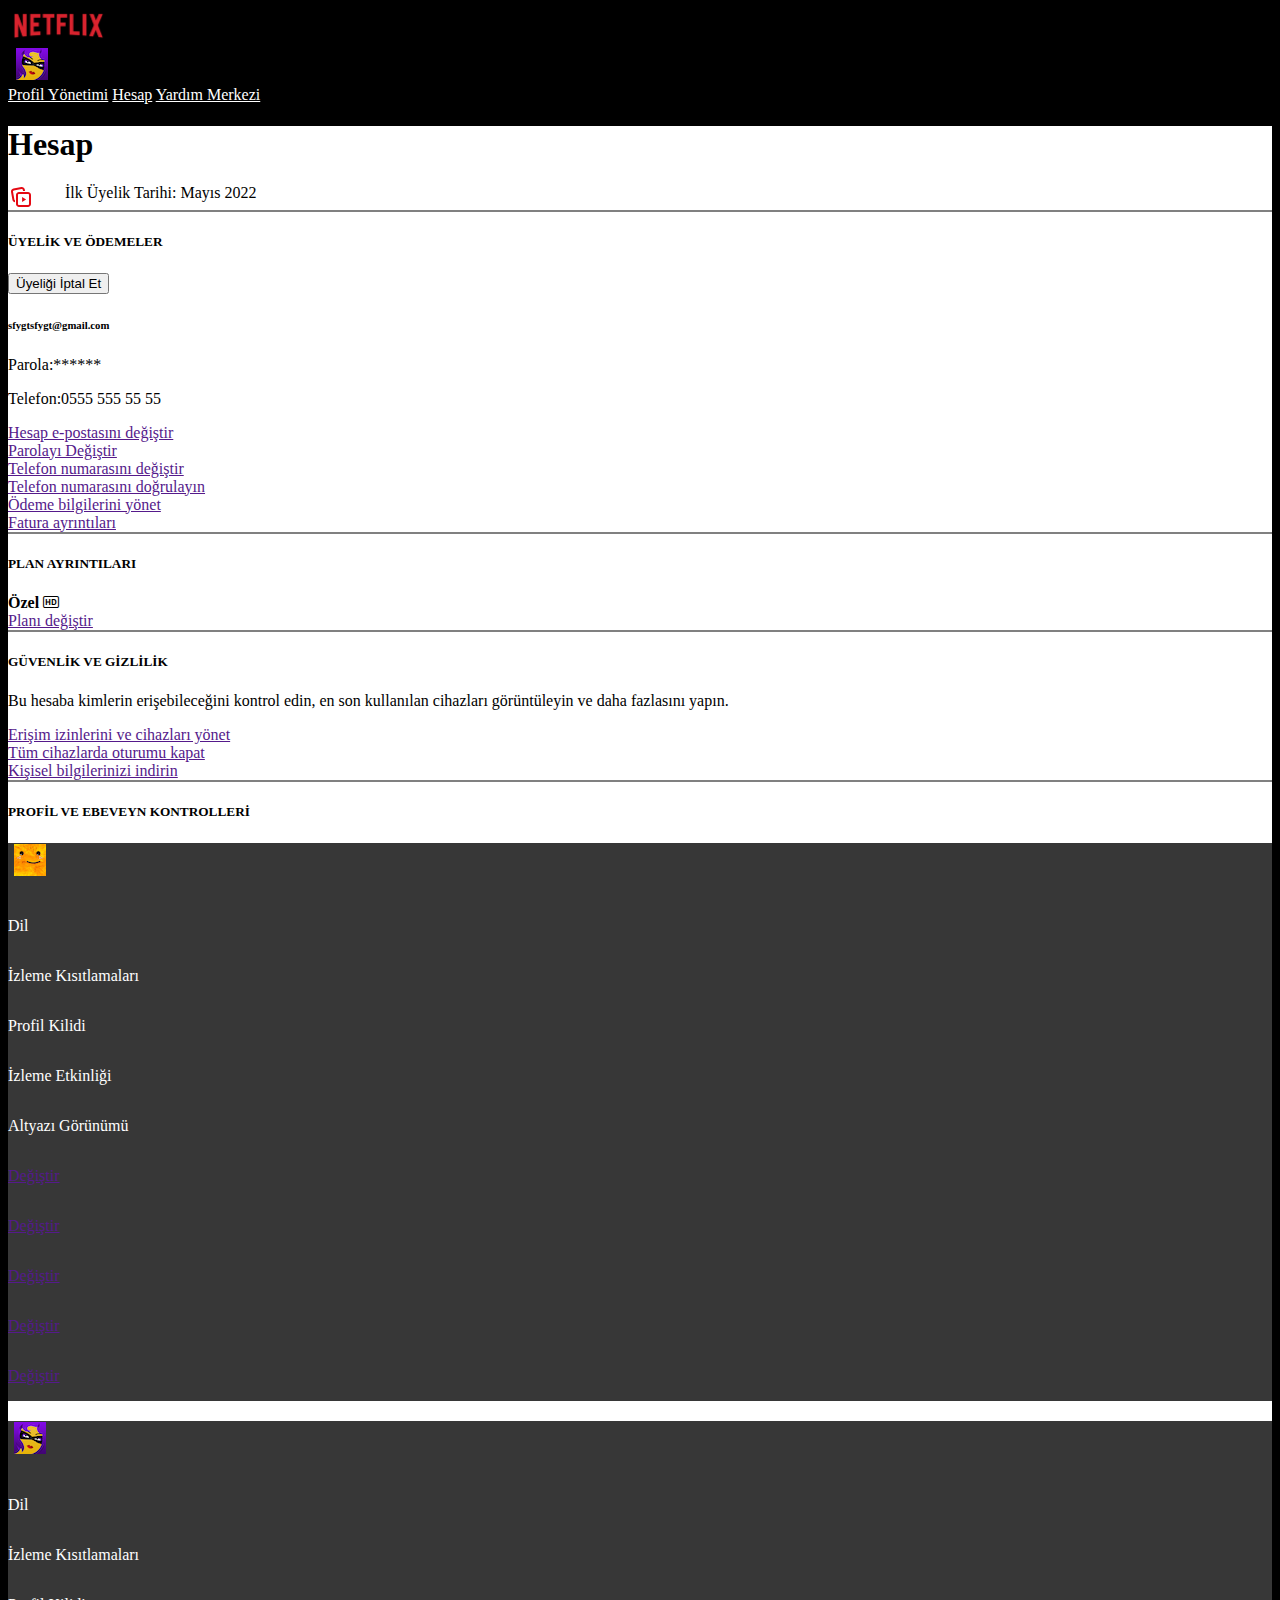
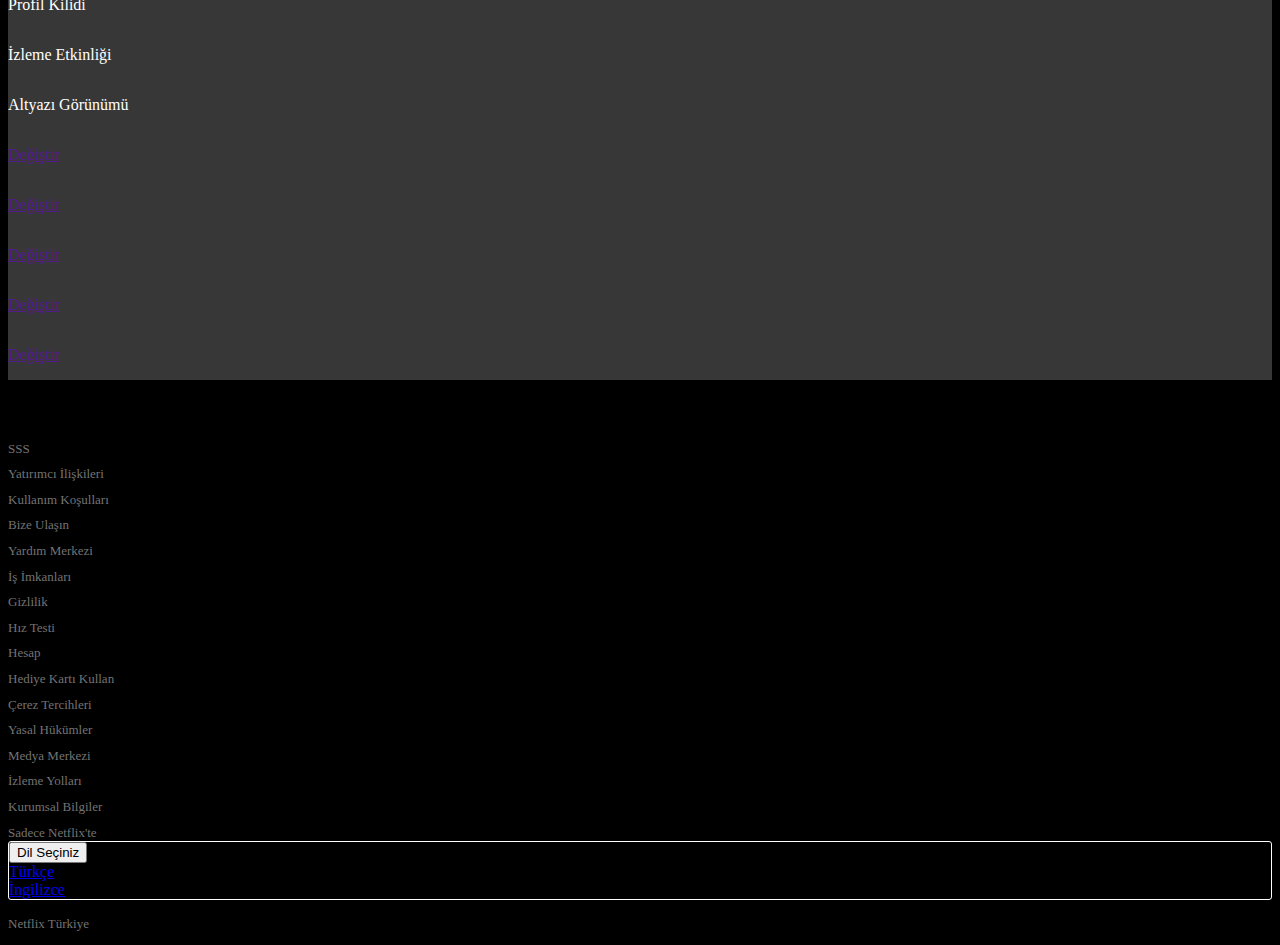
<file: account.html>
<!doctype html>
<html lang="tr">
  <head>
    <meta charset="utf-8">
    <meta name="viewport" content="width=device-width, initial-scale=1">
    <title>Netflix | Account</title>
    <!-- Bootstrap Css -->
    <link href="https://cdn.jsdelivr.net/npm/bootstrap@5.2.3/dist/css/bootstrap.min.css" rel="stylesheet" integrity="sha384-rbsA2VBKQhggwzxH7pPCaAqO46MgnOM80zW1RWuH61DGLwZJEdK2Kadq2F9CUG65" crossorigin="anonymous">
    <!-- Main Css -->
    <link rel="stylesheet" href="./css/style.css">
    <!-- Responsive Css  -->
    <link rel="stylesheet" media="(max-width:576px)" href="./css/phone.css">
    <link rel="stylesheet" media="(max-width:786px)" href="./css/tablet.css">
    <!-- FontAwesome İcon Link -->
    <link rel="stylesheet" href="https://cdnjs.cloudflare.com/ajax/libs/font-awesome/6.2.1/css/all.min.css" integrity="sha512-MV7K8+y+gLIBoVD59lQIYicR65iaqukzvf/nwasF0nqhPay5w/9lJmVM2hMDcnK1OnMGCdVK+iQrJ7lzPJQd1w==" crossorigin="anonymous" referrerpolicy="no-referrer" />
</head>
<body>
    <!-- Header -->
    <div class="header-account">
        <nav class="navbar navbar-expand-lg navbar-dark bg-dark">
            <div class="container-fluid">
              <a class="navbar-brand" href="#"><img src="./img/netflixLogoNew.png" width="100" alt=""></a>
              <div class="dropdown dropdown-browse">
                <button class="btn btnBrowse dropdown-toggle" type="button" aria-expanded="false">
                  <img src="./img/safa-icon.png" alt="">
                </button>
                <ul class="dropdown-menu dropdown-browse-menu">
                  <a class="dropdown-item dropdown-browse-item" href=""><i class="fa-solid fa-pencil"></i> Profil Yönetimi</a>
                  <a class="dropdown-item dropdown-browse-item" href=""><i class="fa-regular fa-user"></i> Hesap</a>
                  <a class="dropdown-item dropdown-browse-item" href=""><i class="fa-regular fa-face-smile"></i> Yardım Merkezi</a>
                </ul>
              </div>
            </div>
          </nav>
    </div>
    <!-- Section -->
    <div class="section-account">
        <div class="container">
            <div class="row d-flex">
                <div class="col-md-2  mt-3">
                    <h1>Hesap</h1>
                </div>
                <div class="col-md-10 mt-3 align-self-center">
                    <div class="account-svg">
                        <div class="account-membersince">
                        </div>
                        İlk Üyelik Tarihi: Mayıs 2022
                    </div>
                </div>
            </div>
            <div class="space"></div>
            <div class="row">
                <div class="col-md-4 account-res mt-3">
                    <h5>ÜYELİK VE ÖDEMELER</h5>
                    <button type="button" class="btn ms-4 btn-outline-danger btnAccount">Üyeliği İptal Et</button>
                </div>
                <div class="col-md-4 account-res mt-3">
                    <h6>sfygtsfygt@gmail.com</h6>
                    <p>Parola:******</p>
                    <p>Telefon:0555 555 55 55</p>
                </div>
                <div class="col-md-4 account-res text-end mt-3">
                    <ul class="list-unstyled">
                        <li><a class="text-decoration-none" href="">Hesap e-postasını değiştir</a></li>
                        <li><a class="text-decoration-none" href="">Parolayı Değiştir</a></li>
                        <li><a class="text-decoration-none" href="">Telefon numarasını değiştir</a></li>
                        <li><a class="text-decoration-none" href="">Telefon numarasını doğrulayın</a></li>
                        <li><a class="text-decoration-none" href="">Ödeme bilgilerini yönet</a></li>
                        <li><a class="text-decoration-none" href="">Fatura ayrıntıları</a></li>
                    </ul>
                </div>
            </div>
            <div class="space mt-3"></div>
            <div class="row mt-3">
                <div class="col-md-4 account-res">
                    <h5>PLAN AYRINTILARI</h5>
                </div>
                <div class="col-md-4 account-res">
                    <b>Özel <i class="bi bi-badge-hd"></i></b>
                </div>
                <div class="col-md-4 account-res text-end">
                    <ul class="list-unstyled">
                        <li><a class="text-decoration-none"  href="">Planı değiştir</a></li>
                    </ul>
                </div>
            </div>
            <div class="space mt-3"></div>
            <div class="row mt-3">
                <div class="col-md-4 account-res">
                    <h5>GÜVENLİK VE GİZLİLİK</h5>
                </div>
                <div class="col-md-4 account-res">
                    <p>Bu hesaba kimlerin erişebileceğini kontrol edin, en son kullanılan cihazları görüntüleyin ve daha fazlasını yapın.</p>
                </div>
                <div class="col-md-4 account-res text-end">
                    <ul class="list-unstyled">
                        <li><a class="text-decoration-none"  href="">Erişim izinlerini ve cihazları yönet</a></li>
                        <li><a class="text-decoration-none"  href="">Tüm cihazlarda oturumu kapat</a></li>
                        <li><a class="text-decoration-none"  href="">Kişisel bilgilerinizi indirin</a></li>
                    </ul>
                </div>
            </div>
            <div class="space mt-3"></div>
            <div class="row d-flex">
                <div class="col-md-4 mt-3">
                    <h5>PROFİL VE EBEVEYN KONTROLLERİ</h5>
                </div>
                <div class="col-md-8 mt-3 align-self-center">
                    <div class="accordion accordion-flush" id="accordionFlushExample">
                        <div class="accordion-item">
                          <h2 class="accordion-header" id="flush-headingOne">
                            <button class="accordion-button collapsed" type="button" data-bs-toggle="collapse" data-bs-target="#flush-collapseOne" aria-expanded="false" aria-controls="flush-collapseOne">
                              <img src="./img/browseicon-xh7Y.png" alt="">
                            </button>
                          </h2>
                          <div id="flush-collapseOne" class="accordion-collapse collapse" aria-labelledby="flush-headingOne" data-bs-parent="#accordionFlushExample">
                            <div class="accordion-body d-flex justify-content-between ms-3">
                                <div class="body-left">
                                    <ul class="account-list list-unstyled">
                                        <li>Dil</li>
                                        <li>İzleme Kısıtlamaları</li>
                                        <li>Profil Kilidi</li>
                                        <li>İzleme Etkinliği</li>
                                        <li>Altyazı Görünümü</li>
                                    </ul>
                                </div>
                                <div class="body-right">
                                    <ul class="account-list list-unstyled">
                                        <li><a class="text-decoration-none" href="">Değiştir</a></li>
                                        <li><a class="text-decoration-none" href="">Değiştir</a></li>
                                        <li><a class="text-decoration-none" href="">Değiştir</a></li>
                                        <li><a class="text-decoration-none" href="">Değiştir</a></li>
                                        <li><a class="text-decoration-none" href="">Değiştir</a></li>
                                    </ul>
                                </div>
                            </div>
                          </div>
                        </div>
                        <div class="accordion-item">
                            <h2 class="accordion-header" id="flush-headingTwo">
                              <button class="accordion-button collapsed" type="button" data-bs-toggle="collapse" data-bs-target="#flush-collapseTwo" aria-expanded="false" aria-controls="flush-collapseTwo">
                                <img src="./img/safa-icon.png" alt="">
                              </button>
                            </h2>
                            <div id="flush-collapseTwo" class="accordion-collapse collapse" aria-labelledby="flush-headingTwo" data-bs-parent="#accordionFlushExample">
                              <div class="accordion-body d-flex justify-content-between ms-3">
                                  <div class="body-left">
                                      <ul class="account-list list-unstyled">
                                          <li>Dil</li>
                                          <li>İzleme Kısıtlamaları</li>
                                          <li>Profil Kilidi</li>
                                          <li>İzleme Etkinliği</li>
                                          <li>Altyazı Görünümü</li>
                                      </ul>
                                  </div>
                                  <div class="body-right">
                                      <ul class="account-list list-unstyled">
                                          <li><a class="text-decoration-none" href="">Değiştir</a></li>
                                          <li><a class="text-decoration-none" href="">Değiştir</a></li>
                                          <li><a class="text-decoration-none" href="">Değiştir</a></li>
                                          <li><a class="text-decoration-none" href="">Değiştir</a></li>
                                          <li><a class="text-decoration-none" href="">Değiştir</a></li>
                                      </ul>
                                  </div>
                              </div>
                            </div>
                          </div>
                      </div>
                </div>
            </div>
        </div>
    </div>
    <!-- Footer -->
    <footer id="footer-content" class="mt-5">
        <div class="container">
            <h5 class="text-start footer-text">Sorularınız mı var? 0850-390-7444 numaralı telefonu arayın</h5>
          <div class="row mt-3">
            <div class="footer d-flex col-md-6">
                <div class="col-6">
                    <ul class="footer-list">
                      <li><a href="">SSS</a></li>
                      <li><a href="">Yatırımcı İlişkileri</a></li>
                      <li><a href="">Kullanım Koşulları</a></li>
                      <li><a href="">Bize Ulaşın</a></li>
                    </ul>
                  </div>
                  <div class="col-6">
                    <ul class="footer-list">
                      <li><a href="">Yardım Merkezi</a></li>
                      <li><a href="">İş İmkanları</a></li>
                      <li><a href="">Gizlilik</a></li>
                      <li><a href="">Hız Testi</a></li>
                    </ul>
                  </div>
            </div>
            <div class="footer d-flex col-md-6">
                <div class="col-6">
                    <ul class="footer-list">
                      <li><a href="">Hesap</a></li>
                      <li><a href="">Hediye Kartı Kullan</a></li>
                      <li><a href="">Çerez Tercihleri</a></li>
                      <li><a href="">Yasal Hükümler</a></li>
                    </ul>
                  </div>
                  <div class="col-6">
                    <ul class="footer-list">
                      <li><a href="">Medya Merkezi</a></li>
                      <li><a href="">İzleme Yolları</a></li>
                      <li><a href="">Kurumsal Bilgiler</a></li>
                      <li><a href="">Sadece Netflix'te</a></li>
                    </ul>
                  </div>
            </div>
          </div>
          <form class="d-flex mt-3">
            <div class="dropdown footer-form">
                <button class="btn text-white dropdown-toggle" type="button" data-bs-toggle="dropdown" aria-expanded="false">
                    Dil Seçiniz
                </button>
                <ul class="dropdown-menu">
                    <li><a class="dropdown-item" href="#">Türkçe</a></li>
                    <li><a class="dropdown-item" href="#">İngilizce</a></li>
                </ul>
            </div>
        </form>
        <div class="footer-country">
            <p class="footer-country-title">Netflix Türkiye</p>
        </div>
        </div>
    </footer>
    <!-- Bootsrap js link -->
    <script src="https://cdn.jsdelivr.net/npm/bootstrap@5.2.3/dist/js/bootstrap.bundle.min.js" integrity="sha384-kenU1KFdBIe4zVF0s0G1M5b4hcpxyD9F7jL+jjXkk+Q2h455rYXK/7HAuoJl+0I4" crossorigin="anonymous"></script>
</body>
</html>
</file>
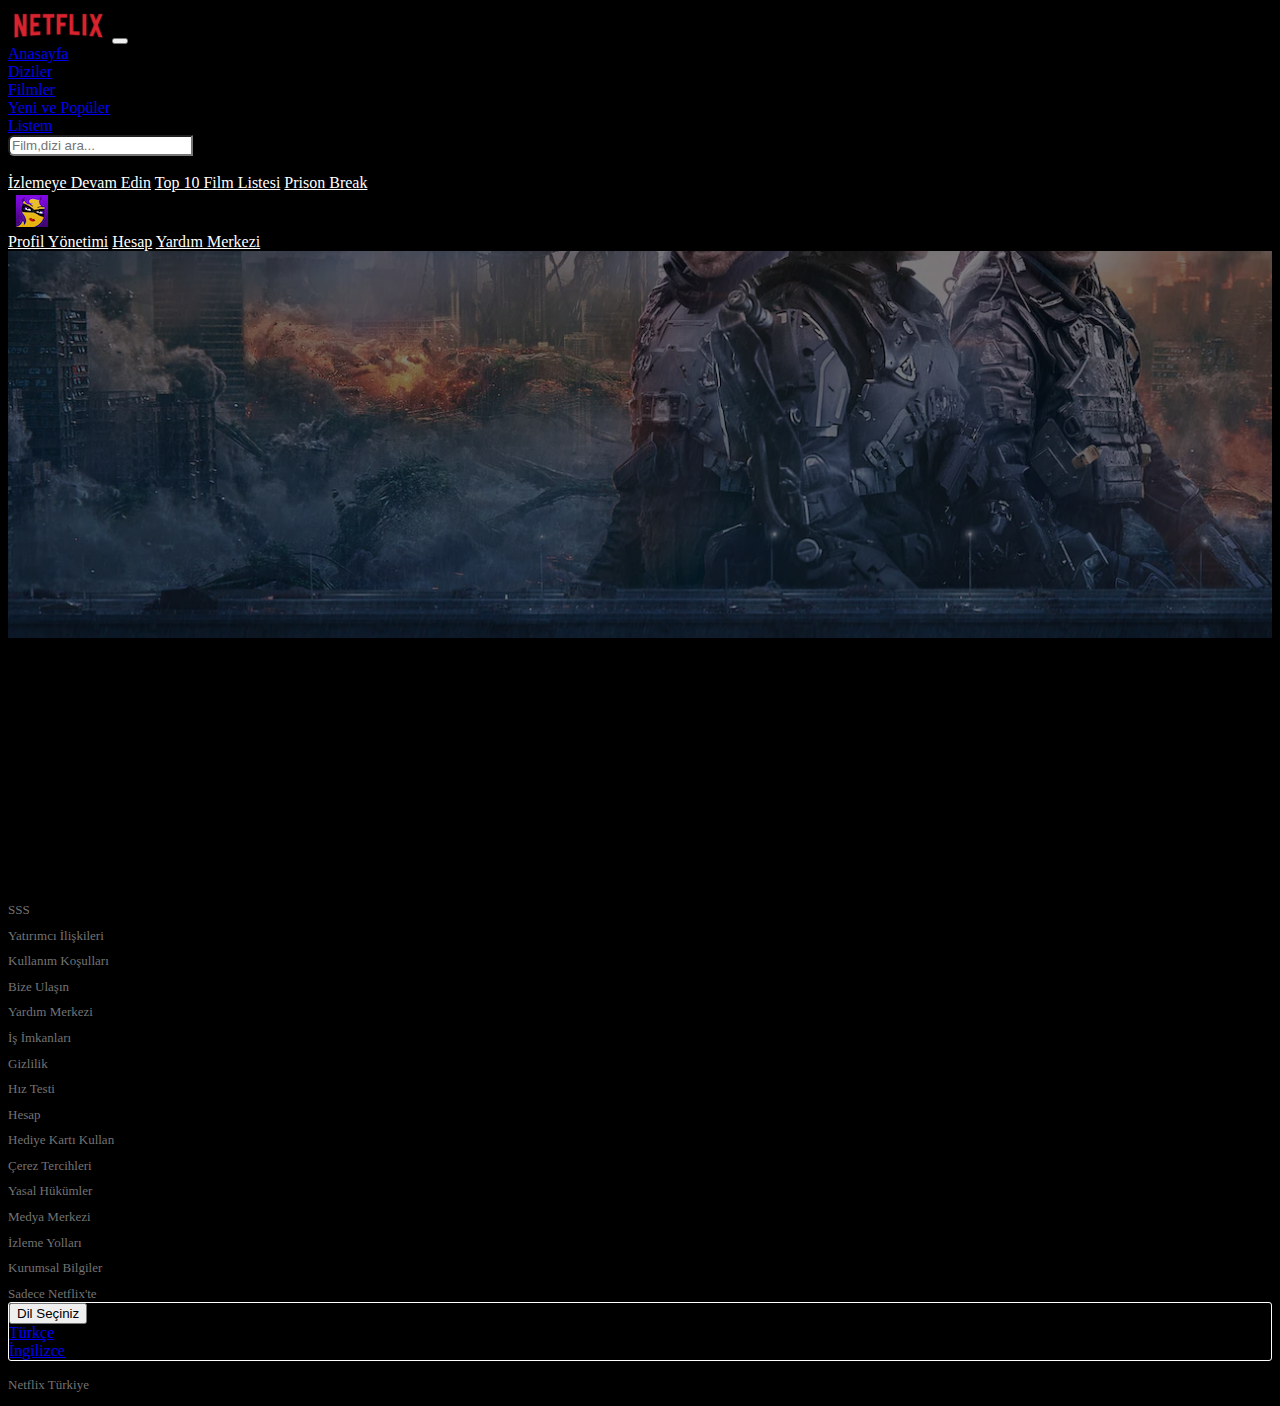
<file: browse.html>
<!doctype html>
<html lang="tr">
  <head>
    <meta charset="utf-8">
    <meta name="viewport" content="width=device-width, initial-scale=1">
    <title>Netflix | Browse</title>
    <!-- Bootstarp Css -->
    <link href="https://cdn.jsdelivr.net/npm/bootstrap@5.2.3/dist/css/bootstrap.min.css" rel="stylesheet" integrity="sha384-rbsA2VBKQhggwzxH7pPCaAqO46MgnOM80zW1RWuH61DGLwZJEdK2Kadq2F9CUG65" crossorigin="anonymous">
    <!-- Main Css -->
    <link rel="stylesheet" href="./css/style.css">
    <!-- Owl Css Link -->
    <link rel="stylesheet" href="https://cdnjs.cloudflare.com/ajax/libs/OwlCarousel2/2.3.4/assets/owl.carousel.min.css" integrity="sha512-tS3S5qG0BlhnQROyJXvNjeEM4UpMXHrQfTGmbQ1gKmelCxlSEBUaxhRBj/EFTzpbP4RVSrpEikbmdJobCvhE3g==" crossorigin="anonymous" referrerpolicy="no-referrer"/>
    <link rel="stylesheet" href="https://cdnjs.cloudflare.com/ajax/libs/OwlCarousel2/2.3.4/assets/owl.theme.default.min.css" integrity="sha512-sMXtMNL1zRzolHYKEujM2AqCLUR9F2C4/05cdbxjjLSRvMQIciEPCQZo++nk7go3BtSuK9kfa/s+a4f4i5pLkw==" crossorigin="anonymous" referrerpolicy="no-referrer"/>
    <!-- Responsive Css -->
    <link rel="stylesheet" media="(max-width:576px)" href="./css/phone.css">
    <link rel="stylesheet" media="(max-width:576px)" href="./css/tablet.css">
    <!-- FontAwesome İcon Link -->
    <link rel="stylesheet" href="https://cdnjs.cloudflare.com/ajax/libs/font-awesome/6.2.1/css/all.min.css" integrity="sha512-MV7K8+y+gLIBoVD59lQIYicR65iaqukzvf/nwasF0nqhPay5w/9lJmVM2hMDcnK1OnMGCdVK+iQrJ7lzPJQd1w==" crossorigin="anonymous" referrerpolicy="no-referrer" />
  </head>
  <body>
    <!-- Header Start -->
    <div id="header-browse">
        <nav class="navbar navbar-browse fixed-top navbar-expand-lg navbar-dark bg-dark">
            <div class="container-fluid">
              <a class="navbar-brand" href="#"><img src="./img/netflixLogoNew.png" width="100" alt=""></a>
              <button class="navbar-toggler" type="button" data-bs-toggle="collapse" data-bs-target="#navbarSupportedContent" aria-controls="navbarSupportedContent" aria-expanded="false" aria-label="Toggle navigation">
                <span class="navbar-toggler-icon"></span>
              </button>
              <div class="collapse navbar-collapse" id="navbarSupportedContent">
                <ul class="navbar-nav me-auto mb-2 mb-lg-0">
                  <li class="nav-item">
                    <a class="nav-link active" aria-current="page" href="#">Anasayfa</a>
                  </li>
                  <li class="nav-item">
                    <a class="nav-link" href="#">Diziler</a>
                  </li>
                  <li class="nav-item">
                    <a class="nav-link" href="#">Filmler</a>
                  </li>
                  <li class="nav-item">
                    <a class="nav-link" href="#">Yeni ve Popüler</a>
                  </li>
                  <li class="nav-item">
                    <a class="nav-link" href="#">Listem</a>
                  </li>
                </ul>
                <form class="d-flex" role="search">
                  <input class="form-control search-control me-2" type="search" placeholder="Film,dizi ara..." aria-label="Search">
                </form>
              </div>
              <div class="dropdown dropdown-browse">
                <button class="btn btnBrowse dropdown-toggle" type="button" aria-expanded="false">
                    <i class="icon fa-regular fa-bell"></i>
                </button>
                <ul class="dropdown-menu dropdown-browse-menu">
                  <a class="dropdown-item dropdown-browse-item" href="">İzlemeye Devam Edin</a>
                  <a class="dropdown-item dropdown-browse-item" href="">Top 10 Film Listesi</a>
                  <a class="dropdown-item dropdown-browse-item" href="">Prison Break</a>
                </ul>
              </div>
              <div class="dropdown dropdown-browse">
                <button class="btn btnBrowse dropdown-toggle" type="button" aria-expanded="false">
                  <img src="./img/safa-icon.png" alt="">
                </button>
                <ul class="dropdown-menu dropdown-browse-menu">
                  <a class="dropdown-item dropdown-browse-item" href="profile.html"><i class="fa-solid fa-pencil"></i> Profil Yönetimi</a>
                  <a class="dropdown-item dropdown-browse-item" href="account.html"><i class="fa-regular fa-user"></i> Hesap</a>
                  <a class="dropdown-item dropdown-browse-item" href="login.html"><i class="fa-regular fa-face-smile"></i> Yardım Merkezi</a>
                </ul>
              </div>
            </div>
          </nav>
    </div>
    <!-- Section Start -->
    <section id="carousel">
        <div class="container-fluid p-3">
          <div class="owlOne">
            <h3 class="text-white mb-4">Gündemdekiler</h3>
            <div class="owl-carousel owl-theme mb-5">
              <div class="item">
                <img class="rounded-2" src="./img/suıts.webp" alt="" />
              </div>
              <div class="item">
                <img class="rounded-2" src="./img/breakingBad.webp" alt="" />
              </div>
              <div class="item">
                <img class="rounded-2" src="./img/thewalking.webp" alt="" />
              </div>
              <div class="item">
                <img class="rounded-2" src="./img/lcp.jpeg" alt="" />
              </div>
              <div class="item">
                <img class="rounded-2" src="./img/peaky.jpeg" alt="" />
              </div>
              <div class="item">
                <img class="rounded-2" src="./img/rick.webp" alt="" />
              </div>
              <div class="item">
                <img class="rounded-2" src="./img/thegray.jpeg" alt="" />
              </div>
              <div class="item">
                <img class="rounded-2" src="./img/theSandman.jpeg" alt="" />
              </div>
              <div class="item">
                <img class="rounded-2" src="./img/thewalking.webp" alt="" />
              </div>
              <div class="item">
                <img class="rounded-2" src="./img/film2.jpg" alt="" />
              </div>
            </div>
          </div>
          <div class="owlTwo">
            <h3 class="text-white mb-4">Popüler</h3>
            <div class="owl-carousel owl-theme">
              <div class="item">
                <img class="rounded-2" src="./img/big-img.webp" alt="" />
              </div>
              <div class="item">
                <img class="rounded-2" src="./img/big-img1.jpeg" alt="" />
              </div>
              <div class="item">
                <img class="rounded-2" src="./img/big-img2.jpeg" alt="" />
              </div>
              <div class="item">
                <img class="rounded-2" src="./img/big-img3.webp" alt="" />
              </div>
              <div class="item">
                <img class="rounded-2" src="./img/big-img.webp" alt="" />
              </div>
              <div class="item">
                <img class="rounded-2" src="./img/big-img1.jpeg" alt="" />
              </div>
              <div class="item">
                <img class="rounded-2" src="./img/big-img2.jpeg" alt="" />
              </div>
              <div class="item">
                <img class="rounded-2" src="./img/big-img3.webp" alt="" />
              </div>
              <div class="item">
                <img class="rounded-2" src="./img/big-img2.jpeg" alt="" />
              </div>
              <div class="item">
                <img class="rounded-2" src="./img/big-img3.webp" alt="" />
              </div>
            </div>
          </div>
          <div class="owlThree">
            <h3 class="text-white mb-4">Gündemdekiler</h3>
            <div class="owl-carousel owl-theme mb-5">
              <div class="item">
                <img class="rounded-2" src="./img/suıts.webp" alt="" />
              </div>
              <div class="item">
                <img class="rounded-2" src="./img/breakingBad.webp" alt="" />
              </div>
              <div class="item">
                <img class="rounded-2" src="./img/thewalking.webp" alt="" />
              </div>
              <div class="item">
                <img class="rounded-2" src="./img/lcp.jpeg" alt="" />
              </div>
              <div class="item">
                <img class="rounded-2" src="./img/peaky.jpeg" alt="" />
              </div>
              <div class="item">
                <img class="rounded-2" src="./img/rick.webp" alt="" />
              </div>
              <div class="item">
                <img class="rounded-2" src="./img/thegray.jpeg" alt="" />
              </div>
              <div class="item">
                <img class="rounded-2" src="./img/theSandman.jpeg" alt="" />
              </div>
              <div class="item">
                <img class="rounded-2" src="./img/thewalking.webp" alt="" />
              </div>
              <div class="item">
                <img class="rounded-2" src="./img/film2.jpg" alt="" />
              </div>
            </div>
          </div>
          <div class="owlFour">
            <h3 class="text-white mb-4">Gündemdekiler</h3>
            <div class="owl-carousel owl-theme mb-5">
              <div class="item">
                <img class="rounded-2" src="./img/suıts.webp" alt="" />
              </div>
              <div class="item">
                <img class="rounded-2" src="./img/breakingBad.webp" alt="" />
              </div>
              <div class="item">
                <img class="rounded-2" src="./img/thewalking.webp" alt="" />
              </div>
              <div class="item">
                <img class="rounded-2" src="./img/lcp.jpeg" alt="" />
              </div>
              <div class="item">
                <img class="rounded-2" src="./img/peaky.jpeg" alt="" />
              </div>
              <div class="item">
                <img class="rounded-2" src="./img/rick.webp" alt="" />
              </div>
              <div class="item">
                <img class="rounded-2" src="./img/thegray.jpeg" alt="" />
              </div>
              <div class="item">
                <img class="rounded-2" src="./img/theSandman.jpeg" alt="" />
              </div>
              <div class="item">
                <img class="rounded-2" src="./img/thewalking.webp" alt="" />
              </div>
              <div class="item">
                <img class="rounded-2" src="./img/film2.jpg" alt="" />
              </div>
            </div>
          </div>
          <div class="owlFive">
            <h3 class="text-white mb-4">Gündemdekiler</h3>
            <div class="owl-carousel owl-theme mb-5">
              <div class="item">
                <img class="rounded-2" src="./img/suıts.webp" alt="" />
              </div>
              <div class="item">
                <img class="rounded-2" src="./img/breakingBad.webp" alt="" />
              </div>
              <div class="item">
                <img class="rounded-2" src="./img/thewalking.webp" alt="" />
              </div>
              <div class="item">
                <img class="rounded-2" src="./img/lcp.jpeg" alt="" />
              </div>
              <div class="item">
                <img class="rounded-2" src="./img/peaky.jpeg" alt="" />
              </div>
              <div class="item">
                <img class="rounded-2" src="./img/rick.webp" alt="" />
              </div>
              <div class="item">
                <img class="rounded-2" src="./img/thegray.jpeg" alt="" />
              </div>
              <div class="item">
                <img class="rounded-2" src="./img/theSandman.jpeg" alt="" />
              </div>
              <div class="item">
                <img class="rounded-2" src="./img/thewalking.webp" alt="" />
              </div>
              <div class="item">
                <img class="rounded-2" src="./img/film2.jpg" alt="" />
              </div>
            </div>
          </div>
        </div>
    </section>
    <!-- Footer Start -->
    <footer id="footer-content" class="mt-5">
        <div class="container">
            <h5 class="text-start footer-text">Sorularınız mı var? 0850-390-7444 numaralı telefonu arayın</h5>
          <div class="row mt-3">
            <div class="footer d-flex col-md-6">
                <div class="col-6">
                    <ul class="footer-list">
                      <li><a href="">SSS</a></li>
                      <li><a href="">Yatırımcı İlişkileri</a></li>
                      <li><a href="">Kullanım Koşulları</a></li>
                      <li><a href="">Bize Ulaşın</a></li>
                    </ul>
                  </div>
                  <div class="col-6">
                    <ul class="footer-list">
                      <li><a href="">Yardım Merkezi</a></li>
                      <li><a href="">İş İmkanları</a></li>
                      <li><a href="">Gizlilik</a></li>
                      <li><a href="">Hız Testi</a></li>
                    </ul>
                  </div>
            </div>
            <div class="footer d-flex col-md-6">
                <div class="col-6">
                    <ul class="footer-list">
                      <li><a href="">Hesap</a></li>
                      <li><a href="">Hediye Kartı Kullan</a></li>
                      <li><a href="">Çerez Tercihleri</a></li>
                      <li><a href="">Yasal Hükümler</a></li>
                    </ul>
                  </div>
                  <div class="col-6">
                    <ul class="footer-list">
                      <li><a href="">Medya Merkezi</a></li>
                      <li><a href="">İzleme Yolları</a></li>
                      <li><a href="">Kurumsal Bilgiler</a></li>
                      <li><a href="">Sadece Netflix'te</a></li>
                    </ul>
                  </div>
            </div>
          </div>
          <form class="d-flex mt-3">
            <div class="dropdown footer-form">
                <button class="btn text-white dropdown-toggle" type="button" data-bs-toggle="dropdown" aria-expanded="false">
                    Dil Seçiniz
                </button>
                <ul class="dropdown-menu">
                    <li><a class="dropdown-item" href="#">Türkçe</a></li>
                    <li><a class="dropdown-item" href="#">İngilizce</a></li>
                </ul>
            </div>
        </form>
        <div class="footer-country">
            <p class="footer-country-title">Netflix Türkiye</p>
        </div>
        </div>
    </footer>
    <!-- Bootstrap js link -->
    <script src="https://cdn.jsdelivr.net/npm/bootstrap@5.2.3/dist/js/bootstrap.bundle.min.js" integrity="sha384-kenU1KFdBIe4zVF0s0G1M5b4hcpxyD9F7jL+jjXkk+Q2h455rYXK/7HAuoJl+0I4" crossorigin="anonymous"></script>
        <!-- Jquery link -->
        <script
        src="https://code.jquery.com/jquery-3.6.2.min.js"
        integrity="sha256-2krYZKh//PcchRtd+H+VyyQoZ/e3EcrkxhM8ycwASPA="
        crossorigin="anonymous"
      ></script>
      <!-- Owl Carousel min.js -->
      <script
        src="https://cdnjs.cloudflare.com/ajax/libs/OwlCarousel2/2.3.4/owl.carousel.min.js"
        integrity="sha512-bPs7Ae6pVvhOSiIcyUClR7/q2OAsRiovw4vAkX+zJbw3ShAeeqezq50RIIcIURq7Oa20rW2n2q+fyXBNcU9lrw=="
        crossorigin="anonymous"
        referrerpolicy="no-referrer"
      ></script>
      <script>
        $(".owl-carousel").owlCarousel({
          loop: true,
          margin: 10,
          responsiveClass: true,
          autoplay: true,
          autoplayTimeout: 5000,
          autoplayHoverPause: true,
          responsive: {
            0: {
              items: 1,
              nav: true,
              dots:false,
            },
            600: {
              items: 3,
              nav: true,
              dots:false,
            },
            1000: {
              items: 5,
              nav: true,
              dots:false,
              loop: true,
            },
          },
        });
      </script>
  </body>
</html>
</file>
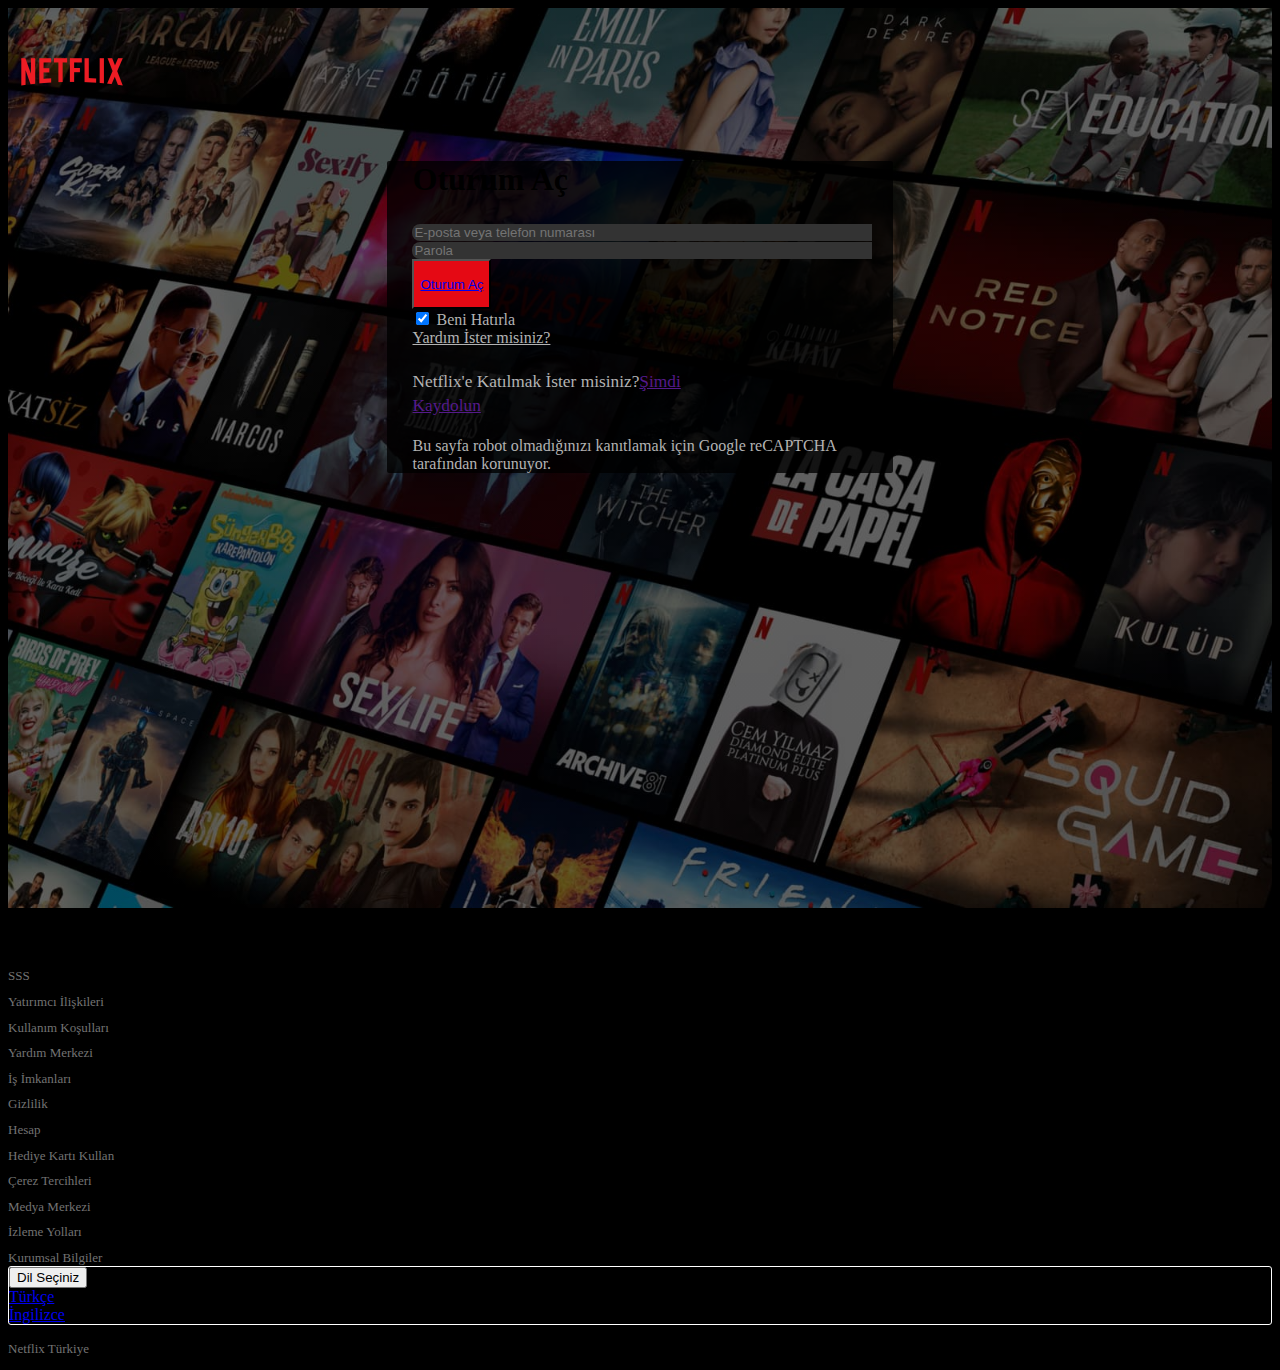
<file: login.html>
<!doctype html>
<html lang="tr">
  <head>
    <meta charset="utf-8">
    <meta name="viewport" content="width=device-width, initial-scale=1">
    <meta name="keywords" content="Movie,Film"> <!-- anahtar kelime -->
    <meta name="description" content="Netflix"> <!--tanım-->
    <meta name="author" content="Netflix"> <!--yazar-->
    <title>Netflix | Account</title>
    <!-- Bootstrap Css -->
    <link href="https://cdn.jsdelivr.net/npm/bootstrap@5.2.3/dist/css/bootstrap.min.css" rel="stylesheet" integrity="sha384-rbsA2VBKQhggwzxH7pPCaAqO46MgnOM80zW1RWuH61DGLwZJEdK2Kadq2F9CUG65" crossorigin="anonymous">
    <!-- Main Css -->
    <link rel="stylesheet" href="./css/style.css">
    <!-- Responsive Css  -->
    <link rel="stylesheet" media="(max-width:576px)" href="./css/phone.css">
    <link rel="stylesheet" media="(max-width:786px)" href="./css/tablet.css">
    <!-- FontAwesome İcon Link -->
    <link rel="stylesheet" href="https://cdnjs.cloudflare.com/ajax/libs/font-awesome/6.2.1/css/all.min.css" integrity="sha512-MV7K8+y+gLIBoVD59lQIYicR65iaqukzvf/nwasF0nqhPay5w/9lJmVM2hMDcnK1OnMGCdVK+iQrJ7lzPJQd1w==" crossorigin="anonymous" referrerpolicy="no-referrer" />
</head>
<body>
    <div id="login">
        <div class="login-top">
            <div class="login-top-img">
                <img src="./img/netflix_logo.png" alt="">
            </div>
        </div>
        <div class="container">
            <div class="row  d-flex justify-content-center">
                <div class="col-sm-8 col-md-8 login-parent">
                        <div class="login-control">
                            <h1 class="text-start mt-5 mb-5 text-white">Oturum Aç</h1>
                            <div class="login-form-control">
                              <h6 id="false" class="text-white"></h6>
                            <input id="adi" class="form-control text-white form-control-login form-control-lg" type="text" placeholder="E-posta veya telefon numarası" aria-label=".form-control-lg example">
                            <input id="sifre" class="form-control text-white form-control-login form-control-lg mt-3" type="text" placeholder="Parola" aria-label=".form-control-lg example">
                            </div>
                            <div class="d-grid col-md-12 gap-2 mx-auto">
                                <button class="btn btnLogin btn-danger mt-5" type="button"> <a href="./browse.html" class="text-white text-decoration-none">Oturum Aç</a></button>
                            </div>
                            <div class="form-check mt-4 d-flex">
                                <input checked class="form-check-input" type="checkbox" value="" id="flexCheckDefault">
                                <label class="form-check-label ms-1" for="flexCheckDefault">
                                  Beni Hatırla
                                </label>
                                <div class="help-text ms-auto">
                                    <a class="text-decoration-none" href="">Yardım İster misiniz?</a>
                                </div>
                              </div>
                              <div class="signup-text mt-5">
                                <p><small>Netflix'e Katılmak İster misiniz?<a href="">Şimdi <br> Kaydolun</a></small></p>
                              </div>
                              <div class="end-text mb-5">
                                <p>Bu sayfa robot olmadığınızı kanıtlamak için Google reCAPTCHA tarafından korunuyor.</p>
                              </div>
                        </div>
                </div>
            </div>
        </div>
    </div>
    <footer id="footer-content" class="loginFooter mt-5">
        <div class="container">
            <h5 class="text-start footer-text">Sorularınız mı var? 0850-390-7444 numaralı telefonu arayın</h5>
          <div class="row mt-3">
            <div class="footer d-flex col-md-6">
                <div class="col-6">
                    <ul class="footer-list">
                      <li><a href="">SSS</a></li>
                      <li><a href="">Yatırımcı İlişkileri</a></li>
                      <li><a href="">Kullanım Koşulları</a></li>
                    </ul>
                  </div>
                  <div class="col-6">
                    <ul class="footer-list">
                      <li><a href="">Yardım Merkezi</a></li>
                      <li><a href="">İş İmkanları</a></li>
                      <li><a href="">Gizlilik</a></li>
                    </ul>
                  </div>
            </div>
            <div class="footer d-flex col-md-6">
                <div class="col-6">
                    <ul class="footer-list">
                      <li><a href="">Hesap</a></li>
                      <li><a href="">Hediye Kartı Kullan</a></li>
                      <li><a href="">Çerez Tercihleri</a></li>
                    </ul>
                  </div>
                  <div class="col-6">
                    <ul class="footer-list">
                      <li><a href="">Medya Merkezi</a></li>
                      <li><a href="">İzleme Yolları</a></li>
                      <li><a href="">Kurumsal Bilgiler</a></li>
                    </ul>
                  </div>
            </div>
          </div>
          <form class="d-flex mt-3">
            <div class="dropdown footer-form">
                <button class="btn text-white dropdown-toggle" type="button" data-bs-toggle="dropdown" aria-expanded="false">
                    Dil Seçiniz
                </button>
                <ul class="dropdown-menu">
                    <li><a class="dropdown-item" href="#">Türkçe</a></li>
                    <li><a class="dropdown-item" href="#">İngilizce</a></li>
                </ul>
            </div>
        </form>
        <div class="footer-country">
            <p class="footer-country-title">Netflix Türkiye</p>
        </div>
        </div>
    </footer>
    <!-- Bootsrap js link -->
    <script src="https://cdn.jsdelivr.net/npm/bootstrap@5.2.3/dist/js/bootstrap.bundle.min.js" integrity="sha384-kenU1KFdBIe4zVF0s0G1M5b4hcpxyD9F7jL+jjXkk+Q2h455rYXK/7HAuoJl+0I4" crossorigin="anonymous"></script>
   
</body>
</html>
</file>
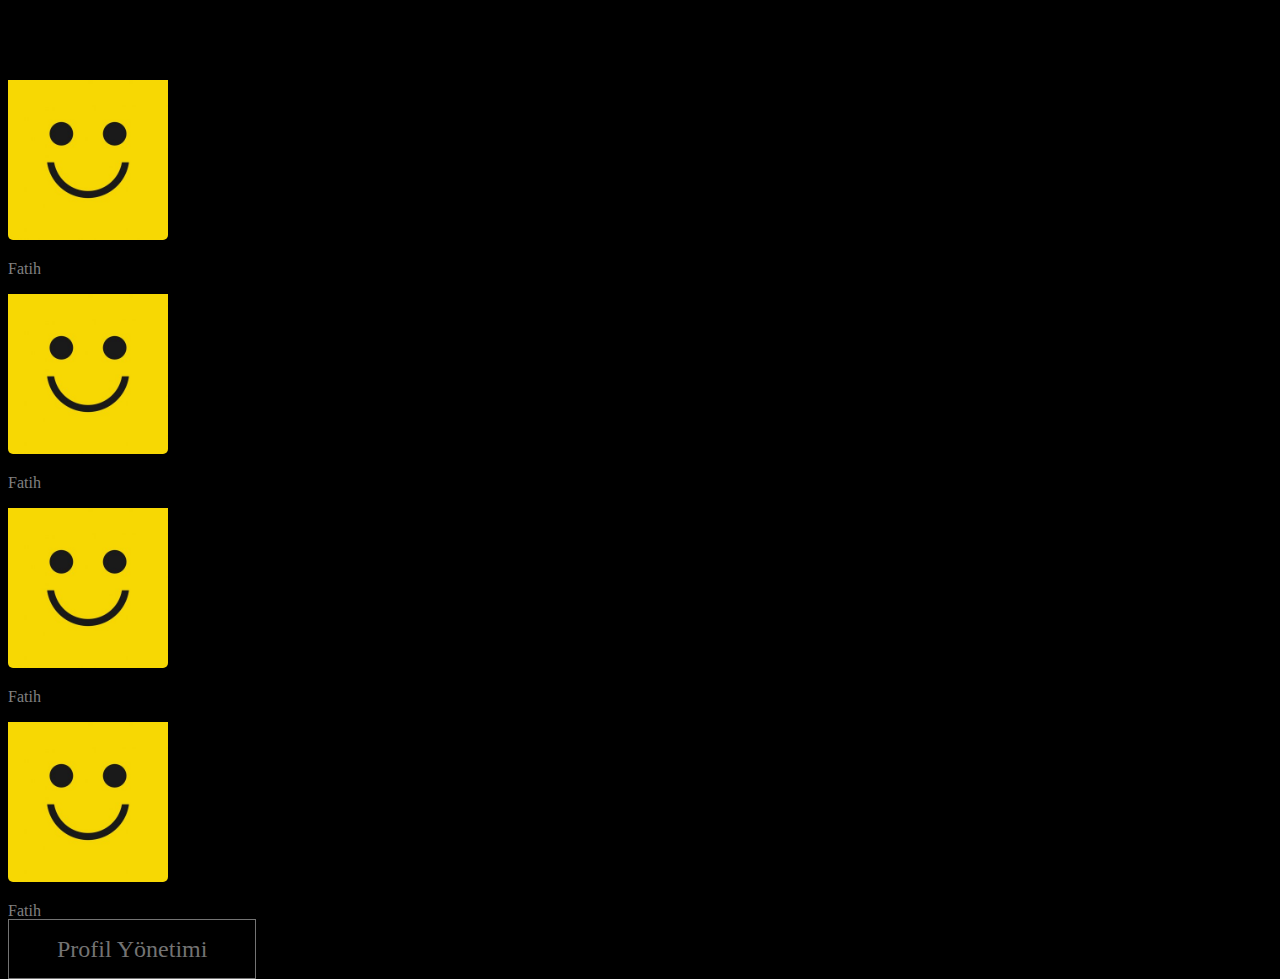
<file: profile.html>
<!doctype html>
<html lang="tr">
  <head>
    <meta charset="utf-8">
    <meta name="viewport" content="width=device-width, initial-scale=1">
    <title>Netflix | Account</title>
    <!-- Bootstrap Css -->
    <link href="https://cdn.jsdelivr.net/npm/bootstrap@5.2.3/dist/css/bootstrap.min.css" rel="stylesheet" integrity="sha384-rbsA2VBKQhggwzxH7pPCaAqO46MgnOM80zW1RWuH61DGLwZJEdK2Kadq2F9CUG65" crossorigin="anonymous">
    <!-- Main Css -->
    <link rel="stylesheet" href="./css/style.css">
    <!-- Responsive Css  -->
    <link rel="stylesheet" media="(max-width:576px)" href="./css/phone.css">
    <link rel="stylesheet" media="(max-width:786px)" href="./css/tablet.css">
    <!-- animate -->
    <link
    rel="stylesheet"
    href="https://cdnjs.cloudflare.com/ajax/libs/animate.css/4.1.1/animate.min.css"/>
    <!-- FontAwesome İcon Link -->
    <link rel="stylesheet" href="https://cdnjs.cloudflare.com/ajax/libs/font-awesome/6.2.1/css/all.min.css" integrity="sha512-MV7K8+y+gLIBoVD59lQIYicR65iaqukzvf/nwasF0nqhPay5w/9lJmVM2hMDcnK1OnMGCdVK+iQrJ7lzPJQd1w==" crossorigin="anonymous" referrerpolicy="no-referrer" />
</head>
<body>
    <div class="container animation-container animate__fadeIn">
        <div class="row profile-row d-flex justify-content-center align-items-center">
            <div class="col-md-10">
                <div class="box-profile">
                    <div class="text-profile">
                        <h1 class="text-center text-white mb-5">Kim İzliyor?</h1>
                    </div>
                    <div class="cards-profile d-flex justify-content-evenly">
                        <div class="card" style="width: 10rem;">
                            <img src="./img/smile-icon.jpg" class="card-img-top" alt="...">
                            <div class="card-body">
                              <p class="card-text text-center">Fatih</p>
                            </div>
                          </div>
                          <div class="card" style="width: 10rem;">
                            <img src="./img/smile-icon.jpg" class="card-img-top" alt="...">
                            <div class="card-body">
                              <p class="card-text text-center">Fatih</p>
                            </div>
                          </div>
                          <div class="card" style="width: 10rem;">
                            <img src="./img/smile-icon.jpg" class="card-img-top" alt="...">
                            <div class="card-body">
                              <p class="card-text text-center">Fatih</p>
                            </div>
                          </div>
                          <div class="card" style="width: 10rem;">
                            <img src="./img/smile-icon.jpg" class="card-img-top" alt="...">
                            <div class="card-body">
                              <p class="card-text text-center">Fatih</p>
                            </div>
                          </div>
                    </div>
                    <div class="profile-button d-flex justify-content-center"><a href="">Profil Yönetimi</a></div>
                </div>
            </div>
        </div>
    </div>
    <!-- Bootsrap js link -->
    <script src="https://cdn.jsdelivr.net/npm/bootstrap@5.2.3/dist/js/bootstrap.bundle.min.js" integrity="sha384-kenU1KFdBIe4zVF0s0G1M5b4hcpxyD9F7jL+jjXkk+Q2h455rYXK/7HAuoJl+0I4" crossorigin="anonymous"></script>
</body>
</html>
</file>
<file: css/phone.css>
/*! Home */
/* Header */
.home-text {
    margin-top: 5rem !important;
  }
  .home-text h1 {
    font-size: 30px !important;
    letter-spacing: 1px !important;
  }
  
  .home-text h2 {
    font-weight: 200 !important;
  }
  
  .home-text p {
    font-size: 20px !important;
    font-weight: 100 !important;
  }
  
  .input-group {
    display: block !important;
  }
  
  .form-control {
    height: 3rem !important;
    width: 100% !important;
    margin-bottom: 1rem !important;
  }
  
  .input-group button {
    width: 40% !important;
  }
  
  /* Section Content */
  
  .content-left h3 {
    font-size: 2rem;
  }
  
  .content-left p {
    font-size: 1rem;
  }
  
  /* Footer */
  
  #footer-content {
    margin-top: 5rem !important;
  }
  
  .footer {
    width: 100% !important;
    margin: 0 2rem !important;
  }
  
  .footer-form,
  .footer-country {
    margin: 0 2rem !important;
  }
  
  .footer-text {
    text-align: center !important;
  }
  
  /* ! Browse */
  
  #header-browse {
    background-repeat:no-repeat;
    background-size:contain;
    background-position:center;
  }
  
  .navbar>.container, .navbar>.container-fluid, .navbar>.container-lg, .navbar>.container-md, .navbar>.container-sm, .navbar>.container-xl, .navbar>.container-xxl {
    justify-content: space-evenly !important;
  }
  
  /*! Account */
  
  .account-res {
    width: 100% !important;
    text-align: center !important;
  }
  
  /*! profile */
  
  /*! Login  */
  
  #login {
    background:none !important;
  }
  
  .login-parent {
    width: 100% !important;
    height: none !important;
  }
  
  .login-top {
    height: 5rem !important;
  }
</file>
<file: css/tablet.css>
/*! Home */
/* Header */
.home-text {
    margin-top: 10rem;
  }
  
  .home-text h1 {
    font-size: 50px;
    letter-spacing: 1px;
  }
  
  .home-text h2 {
    margin-top: 2rem;
    font-size: 30px;
    font-weight: 200;
  }
  
  .home-text p {
    margin-top: 2rem;
    font-size: 25px;
    font-weight: 100;
  }
  
  .input-group {
    display: block;
  }
  
  .form-control {
    height: 4rem !important;
    width: 100% !important;
    margin-bottom: 1rem !important;
  }
  
  .input-group button {
    width: 40% !important;
  }
  /* Section Content */
  
  .content-left h3 {
    font-size: 2rem !important;
  }
  
  .content-left p {
    font-size: 1rem !important;
  }
  
  /* footer */
  
  #footer-content {
    margin-top: 5rem !important;
  }
  
  /* ! Browse */
  
  
  /*! Account */
  
  /*! profile */
  
  /*! Login  */
</file>
<file: css/style.css>
@import url("https://cdn.jsdelivr.net/npm/bootstrap-icons@1.10.2/font/bootstrap-icons.css");



/*! Home */
/* Header */
body {
  background-color: #000;
}

ul {
  margin: 0 !important;
  padding: 0 !important;
}

#header {
  width: 100%;
  height: 100vh;
  background: linear-gradient(rgba(0, 0, 0, 0.5), rgba(0, 0, 0, 0.5)),
    url(../img/arkaplan.jpg);
  background-position: center;
  background-size: cover;
}

img {
  max-width: 100%;
}

.header-text {
  height: 50vh !important;
}

.home-text h1 {
  font-size: 90px;
  letter-spacing: 5px;
}

.home-text h2 {
  font-weight: 300 !important;
}

.home-text p {
  font-size: 20px !important;
  font-weight: 200 !important;
}

.dropdown {
  border: 1px solid white !important;
  border-radius: 3px;
}

.input-group {
  width: 80%;
  margin: auto;
  height: 60px;
}

.form-control {
  border-top-left-radius: 0 !important;
  border-bottom-left-radius: 0 !important;
}

.form-control:focus {
  box-shadow: none !important;
  outline: none !important;
  border-color: #fff !important;
}

.input-group button {
  border-top-right-radius: 0 !important;
  border-bottom-right-radius: 0 !important;
  width: 12rem !important;
  margin-left: 0.1rem !important;
}

/* Section Content */


hr {
  border: 3px solid rgb(100, 100, 100);
}

.content-left h3 {
  font-size: 3.125rem;
}

.content-left p {
  font-size: 1.625rem;
}

/* Section Question */

.accordion-button:not(.collapsed) {
  box-shadow: none !important;
}

.accordion-item {
  border-radius: 0 !important;
  margin-bottom: 0.5rem !important;
  border: none !important;
  color: white !important;
  background-color: rgb(55, 55, 55) !important;
  border-color: #000 !important;
}

.accordion-button:focus {
  box-shadow: none !important;
}

.accordion-button {
  color: white !important;
  background-color: rgb(55, 55, 55) !important;
  border: #000 !important;
}

.accordion-button::after {
  background-image: url(../img/plus-solid.svg);
}

.accordion-button:not(.collapsed)::after {
  background-image: url(../img/minus-solid.svg) !important;
}

/* Section Mail */


/* Footer */

.footer-list li {
  list-style: none;
  margin-top: 0.6rem;
  font-size: 13px;
}

.footer-list li a {
  color: #737373;
  text-decoration: none;
}

.footer-list li a:hover {
  color: #737373;
  border-bottom: 1px solid #737373;
}

.footer-country-title {
  color: #737373;
  margin-top: 1rem;
  font-size: 13px;
}

/* ! Browse */


#header-browse {
  width: 100%;
  height: 70vh;
  background: linear-gradient(rgba(0, 0, 0, 0.5), rgba(0, 0, 0, 0.5)),
    url(../img/browse.webp);
  background-position: center;
  background-size: cover;
}

.navbar-browse {
  background-color: #000 !important;
}

.dropdown-browse{
  border: none !important;
}

.dropdown-toggle::after {
  color: #fff !important;
  font-size: 15px !important;
}

.btnBrowse {
  border-color: rgba(0, 0, 0, 0) !important;
  background-color: rgba(0, 0, 0, 0) !important;
}

.dropdown-browse:hover .dropdown-menu {
  display: block !important;
  left: -100px !important;
}

.dropdown-browse-menu {
  background-color: rgba(0, 0, 0, 0.624) !important;
}

.dropdown-browse-item {
  color: #fff !important;
}

.dropdown-browse-menu .dropdown-browse-item:hover {
  background-color: rgba(0, 0, 0, 0) !important;
}

.dropdown-browse-menu a:hover {
  border-bottom: 1px solid grey !important;
}

.btnBrowse i {
  color: #fff !important;
}

.search-control {
  border-top-left-radius: 0.375rem !important ;
  border-bottom-left-radius: 0.375rem !important ;
}

.owl-theme .owl-nav {
  margin-top: 0 !important;
}

.owl-carousel .owl-nav button.owl-next {
  font-size: 3rem !important;
  color: white !important;
  background: none !important;
}

.owl-carousel .owl-nav button.owl-prev {
  font-size: 3rem !important;
  color: white !important;
  background: none !important;
}

/*! Account */


.section-account {
  background-color: #fff !important;
}

.space {
  border: 1px solid grey;
}

.account-svg {
  display: flex;
}

.account-membersince {
  background: url(../img/account.svg) no-repeat;
  height: 26px;
  margin-right: 5px;
  padding-right: 26px;
  width: 26px;
}

.account-list li {
  line-height: 50px !important;
}

/*! profile */

.profile-content{
  height: 100vh !important;
}

.card {
  background-color: #000 !important;
  color: gray !important;
}

.card-img-top {
  border-bottom-left-radius: calc(0.375rem - 1px) !important;
  border-bottom-right-radius: calc(0.375rem - 1px) !important;
}

.profile-row {
  height: 100vh !important;
}

.profile-button a{
  font-size: 1.5rem;
  color: #737373;
  padding: 1rem 3rem;
  margin-top: 1rem;
  text-decoration: none;
  border: 1px solid #737373;
}

.profile-button a:hover {
  color: white;
  border: 1px solid white;
}

.card {
  cursor: pointer;
}

.card .card-img-top:hover + .card-body {
  color: white;
}

.card .card-img-top:hover {
  border: 1px solid white;
}

.animation-container {
  animation-name: animate__fadeIn;
  animation: .5s ease-in-out ;
}

/*! Login  */

#login {
  width: 100%;
  height: 100vh;
  background: linear-gradient(rgba(0, 0, 0, 0.5), rgba(0, 0, 0, 0.5)),
    url(../img/arkaplan.jpg);
  background-position: center;
  background-size: cover;
}

.login-parent {
  background-color: rgba(0, 0, 0, 0.792);
  width: 40%;
  margin: auto;
  /* height: 50rem; */
  border-radius: 2px;
}

.login-control {
  width: 90% !important;
  margin: auto;
}


.form-control-login {
  width: 100%;
  margin: auto;
  border-top-left-radius: 0.5rem !important ;
  border-bottom-left-radius: 0.5rem!important;
  background-color: #333;
  border: none;
}

.form-control-login::placeholder {
  color: #737373 !important;
}

.form-control-login:focus {
  background-color: #333 !important;
}

.btnLogin {
  background-color: #e50914 !important;
  height: 50px;
}

.form-check {
  color: #b3b3b3;
}

.help-text a{
  color: #b3b3b3 !important;
}

.signup-text {
  color: #b3b3b3;
  font-size: 1.3rem;
}

.end-text {
  color: #b3b3b3;

}

.loginFooter {
  background-color: rgba(0, 0, 0, 0.66);
}

@media screen and (max-width:1024px) {
  .login-parent {
    width: 90% !important;
    height: none !important;
  }
}
</file>
